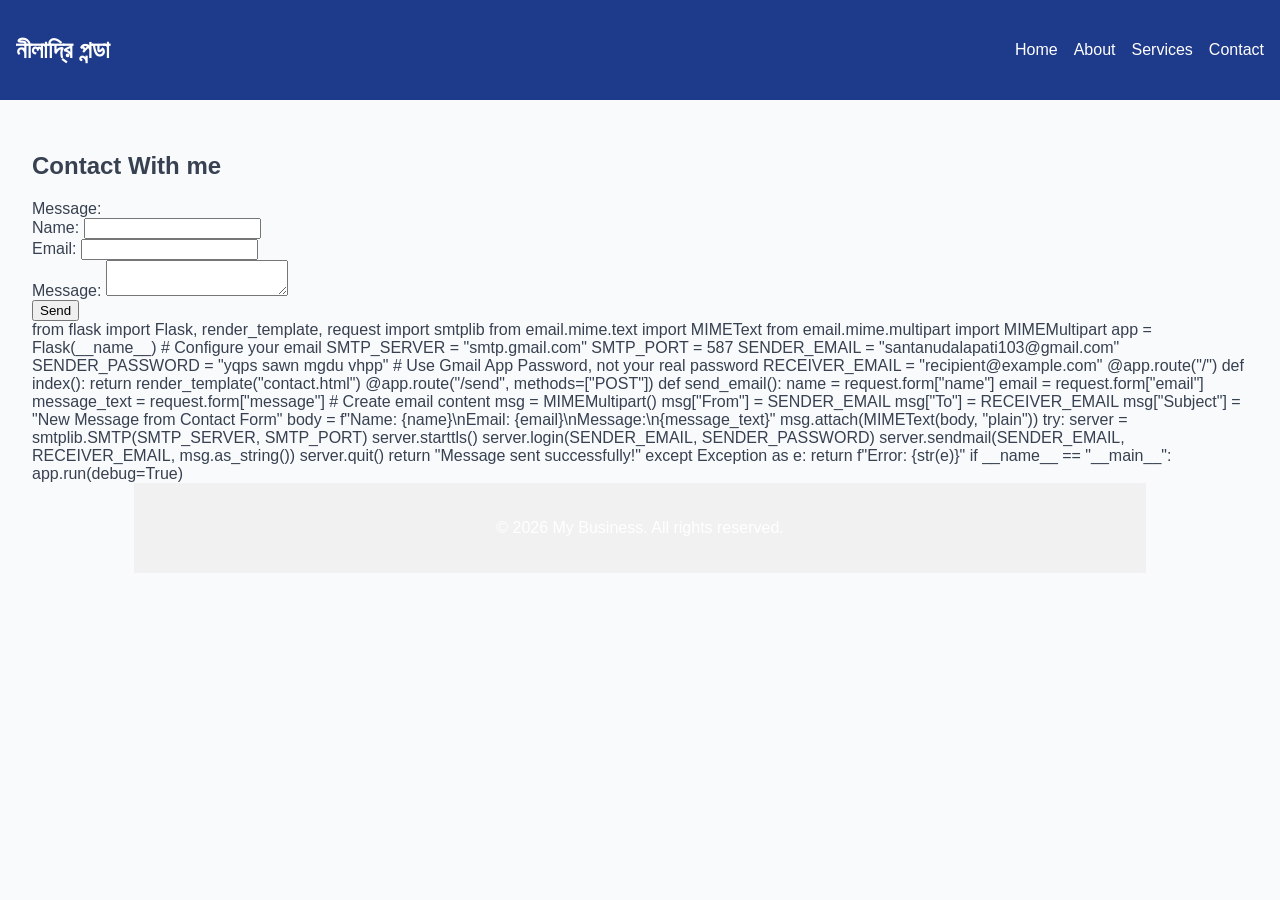
<file: index.html>
<!DOCTYPE html>
<html lang="en">
<head>
  <meta charset="UTF-8">
  <meta name="viewport" content="width=device-width, initial-scale=1.0">
  <title>Contact</title>
  <link rel="stylesheet" href="style.css">
</head>
<body>
  <header>
    <nav>
      <h1 class="logo">নীলাদ্রি পন্ডা</h1>
      <ul class="nav-links">
        <li><a href="google.com">Home</a></li>
        <li><a href="facebook.com">About</a></li>
        <li><a href="services.html">Services</a></li>
        <li><a href="contact.html">Contact</a></li>
      </ul>
    </nav>
  </header>

  <section class="content">

    
   

<head>
    
 
  <h2>Contact With me</h2>
  
        <label for="message">Message:</label><br>
  <form action="SendMessageServlet" method="post">
    Name: <input type="text" name="name"><br>
    Email: <input type="email" name="email"><br>
    Message: <textarea name="message"></textarea><br>
    <input type="submit" value="Send">
</form>

        

  from flask import Flask, render_template, request
import smtplib
from email.mime.text import MIMEText
from email.mime.multipart import MIMEMultipart

app = Flask(__name__)

# Configure your email
SMTP_SERVER = "smtp.gmail.com"
SMTP_PORT = 587
SENDER_EMAIL = "santanudalapati103@gmail.com"
SENDER_PASSWORD = "yqps sawn mgdu vhpp"   # Use Gmail App Password, not your real password
RECEIVER_EMAIL = "recipient@example.com"

@app.route("/")
def index():
    return render_template("contact.html")

@app.route("/send", methods=["POST"])
def send_email():
    name = request.form["name"]
    email = request.form["email"]
    message_text = request.form["message"]

    # Create email content
    msg = MIMEMultipart()
    msg["From"] = SENDER_EMAIL
    msg["To"] = RECEIVER_EMAIL
    msg["Subject"] = "New Message from Contact Form"

    body = f"Name: {name}\nEmail: {email}\nMessage:\n{message_text}"
    msg.attach(MIMEText(body, "plain"))

    try:
        server = smtplib.SMTP(SMTP_SERVER, SMTP_PORT)
        server.starttls()
        server.login(SENDER_EMAIL, SENDER_PASSWORD)
        server.sendmail(SENDER_EMAIL, RECEIVER_EMAIL, msg.as_string())
        server.quit()
        return "Message sent successfully!"
    except Exception as e:
        return f"Error: {str(e)}"

if __name__ == "__main__":
    app.run(debug=True)
  
  <footer>
    <p>© 2026 My Business. All rights reserved.</p>
  </footer>
</body>
</html>
</file>
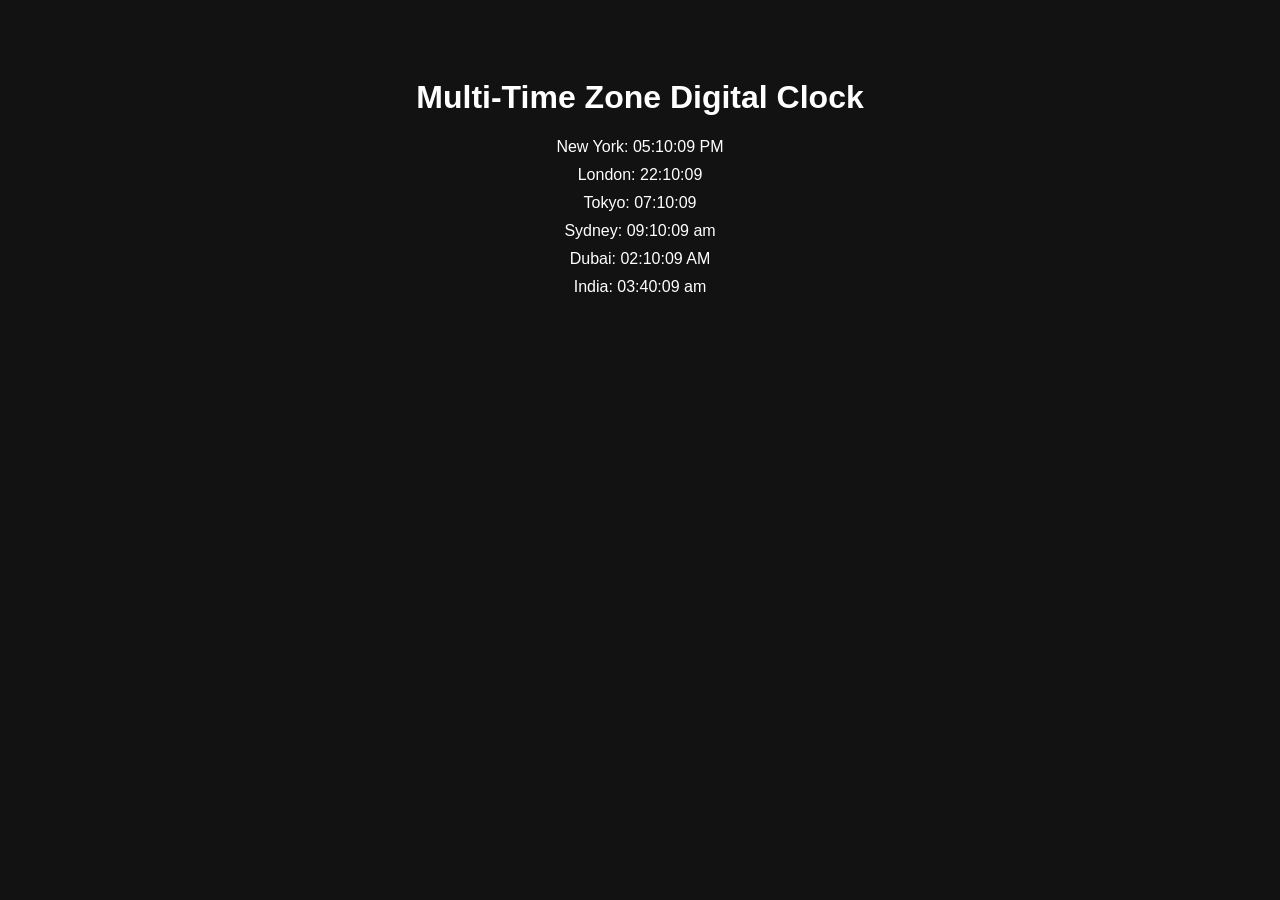
<file: clock.html>
<!DOCTYPE html>
<html lang="en">
<head>
    <meta charset="UTF-8">
    <meta name="viewport" content="width=device-width, initial-scale=1.0">
    <title>Digital Clock</title>
    <style>
        body {
            background-color: #121212;
            color: white;
            font-family: Arial, sans-serif;
            text-align: center;
            padding: 50px;
        }
        .clock {
            margin: 20px;
            font-size: 2.5em;
        }
        .timezone {
            margin: 10px 0;
        }
    </style>
</head>
<body>
    <h1>Multi-Time Zone Digital Clock</h1>
    <div class="clock" id="clock"></div>

    <div class="timezone" id="new-york"></div>
    <div class="timezone" id="london"></div>
    <div class="timezone" id="tokyo"></div>
    <div class="timezone" id="sydney"></div>
    <div class="timezone" id="dubai"></div>
    <div class="timezone" id="india"></div>

    <script>
        function updateClock() {
            const options = { timeZone: 'America/New_York', hour: '2-digit', minute: '2-digit', second: '2-digit' };
            document.getElementById('new-york').textContent = 'New York: ' + new Intl.DateTimeFormat('en-US', options).format(new Date());

            options.timeZone = 'Europe/London';
            document.getElementById('london').textContent = 'London: ' + new Intl.DateTimeFormat('en-GB', options).format(new Date());

            options.timeZone = 'Asia/Tokyo';
            document.getElementById('tokyo').textContent = 'Tokyo: ' + new Intl.DateTimeFormat('ja-JP', options).format(new Date());

            options.timeZone = 'Australia/Sydney';
            document.getElementById('sydney').textContent = 'Sydney: ' + new Intl.DateTimeFormat('en-AU', options).format(new Date());

            options.timeZone = 'Asia/Dubai';
            document.getElementById('dubai').textContent = 'Dubai: ' + new Intl.DateTimeFormat('en-AE', options).format(new Date());

            options.timeZone = 'Asia/Kolkata';
            document.getElementById('india').textContent = 'India: ' + new Intl.DateTimeFormat('en-IN', options).format(new Date());
        }

        setInterval(updateClock, 1000);
        updateClock(); // initial call
    </script>
</body>
</html>
</file>
<file: style.css>
body {
  font-family: Arial, sans-serif;
  margin: 0;
  background: #F9FAFB;
  color: #374151;
}

header {
  background: #1E3A8A;
  color: white;
  padding: 1rem;
}

nav {
  display: flex;
  justify-content: space-between;
  align-items: center;
}

.nav-links {
  list-style: none;
  display: flex;
  gap: 1rem;
}
.bounce {
  width: 100px;
  height: 100px;
  background: #ff5722;
  position: relative;
  animation: bounce 2s infinite;
}

@keyframes bounce {
  0%, 100% { top: 0; }
  50% { top: 50px; }
}
.nav-links a {
  color: white;
  text-decoration: none;
}

.hero {
  text-align: center;
  padding: 4rem;
  background: #3B82F6;
  color: white;
}

.btn {
  background: #FACC15;
  color: #1E3A8A;
  padding: 0.7rem 1.5rem;
  border: none;
  border-radius: 5px;
  text-decoration: none;
}

.content {
  padding: 2rem;
}

.service-grid {
  display: grid;
  grid-template-columns: repeat(auto-fit, minmax(200px, 1fr));
  gap: 1rem;
}

.card {
  background: #FACC15;
  padding: 1rem;
  border-radius: 8px;
  text-align: center;
}
footer {
  width: 80%;          /* footer width */
  margin: 0 auto;      /* centers footer horizontally */
  padding: 20px;       /* inner spacing */
  background: #f1f1f1;
  text-align: center;/* light background */
  color: white
}
</file>
